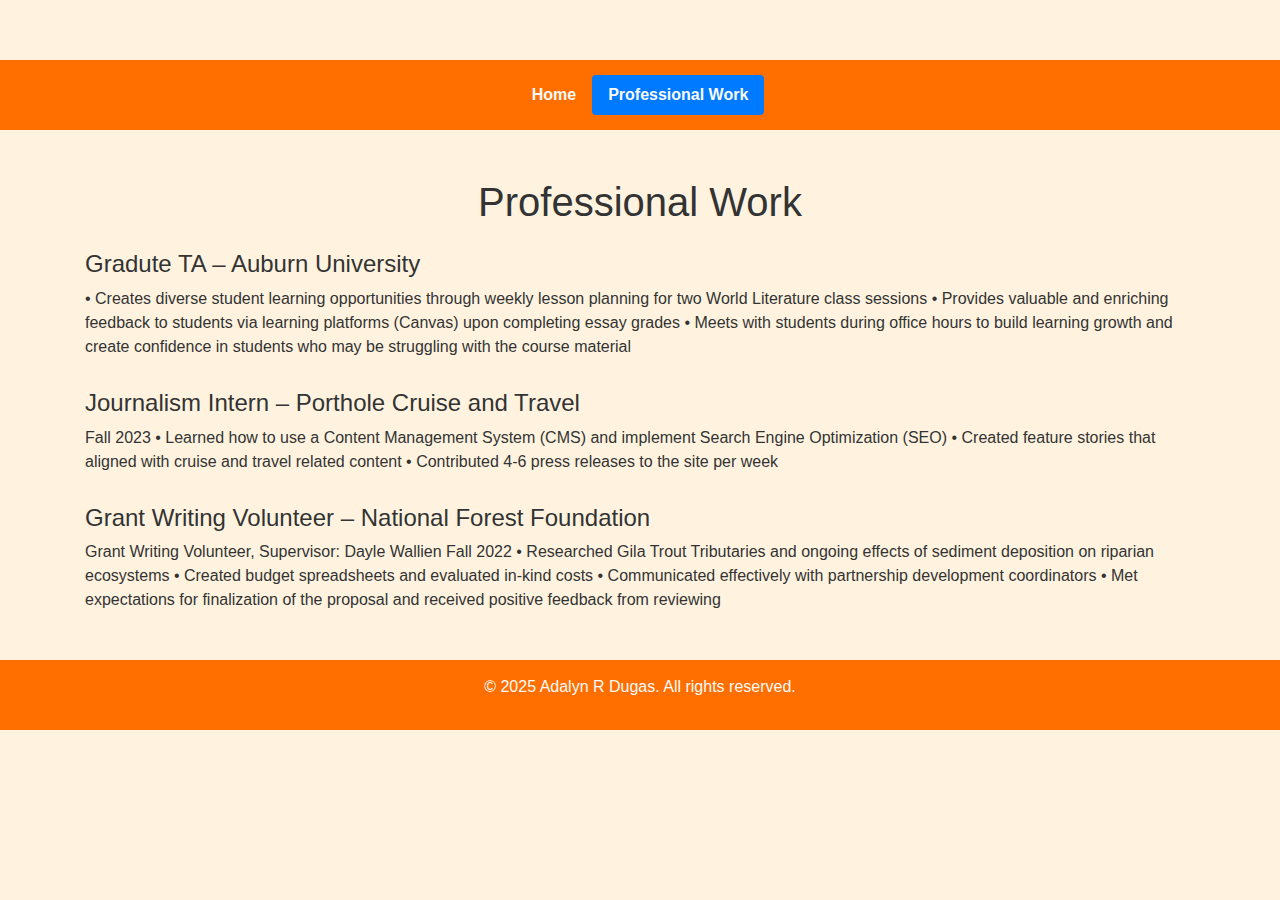
<file: professional.html>
<!DOCTYPE html>
<html lang="en">
<head>
  <meta charset="UTF-8" />
  <meta name="viewport" content="width=device-width, initial-scale=1.0"/>
  <title>Professional Work - Adalyn R Dugas</title>
  <link href="https://stackpath.bootstrapcdn.com/bootstrap/4.5.2/css/bootstrap.min.css" rel="stylesheet">
  <style>
    body {
      font-family: 'Poiret One', cursive, sans-serif;
      background-color: #FFF3E0;
      color: #333;
      padding-top: 60px;
    }

    header {
      background-color: #FF6F00;
      padding: 15px 0;
    }

    a.nav-link {
      color: #FAFAFA !important;
      font-weight: bold;
    }

    a.nav-link:hover {
      color: #FFA726 !important;
    }

    .work-entry {
      margin-bottom: 30px;
    }

    footer {
      background-color: #FF6F00;
      color: #FAFAFA;
      text-align: center;
      padding: 15px 0;
      margin-top: 40px;
    }
  </style>
</head>
<body>

  <!-- Header Navigation -->
  <header>
    <div class="container">
      <ul class="nav nav-pills justify-content-center">
        <li class="nav-item">
          <a class="nav-link" href="index.html">Home</a>
        </li>
        <li class="nav-item">
          <a class="nav-link active" href="professional.html">Professional Work</a>
        </li>
      </ul>
    </div>
  </header>

  <!-- Content -->
  <div class="container my-5">
    <h1 class="text-center mb-4">Professional Work</h1>

    <div class="work-entry">
      <h4>Gradute TA – Auburn University</h4>
      <p>
      • Creates diverse student learning opportunities through weekly lesson planning for two World Literature
class sessions
• Provides valuable and enriching feedback to students via learning platforms (Canvas) upon completing
essay grades
• Meets with students during office hours to build learning growth and create confidence in students who
may be struggling with the course material
      </p>
    </div>

    <div class="work-entry">
      <h4>Journalism Intern – Porthole Cruise and Travel</h4>
      <p>
Fall 2023
• Learned how to use a Content Management System (CMS) and implement Search Engine Optimization
(SEO)
• Created feature stories that aligned with cruise and travel related content
• Contributed 4-6 press releases to the site per week
      </p>
    </div>

    <div class="work-entry">
      <h4>Grant Writing Volunteer – National Forest Foundation</h4>
      <p>
       Grant Writing Volunteer, Supervisor: Dayle Wallien Fall 2022
• Researched Gila Trout Tributaries and ongoing effects of sediment deposition on riparian ecosystems
• Created budget spreadsheets and evaluated in-kind costs
• Communicated effectively with partnership development coordinators
• Met expectations for finalization of the proposal and received positive feedback from reviewing
      </p>
    </div>

    <!-- Add more entries as needed -->
  </div>

  <!-- Footer -->
  <footer>
    <p>&copy; 2025 Adalyn R Dugas. All rights reserved.</p>
  </footer>

</body>
</html>
</file>
